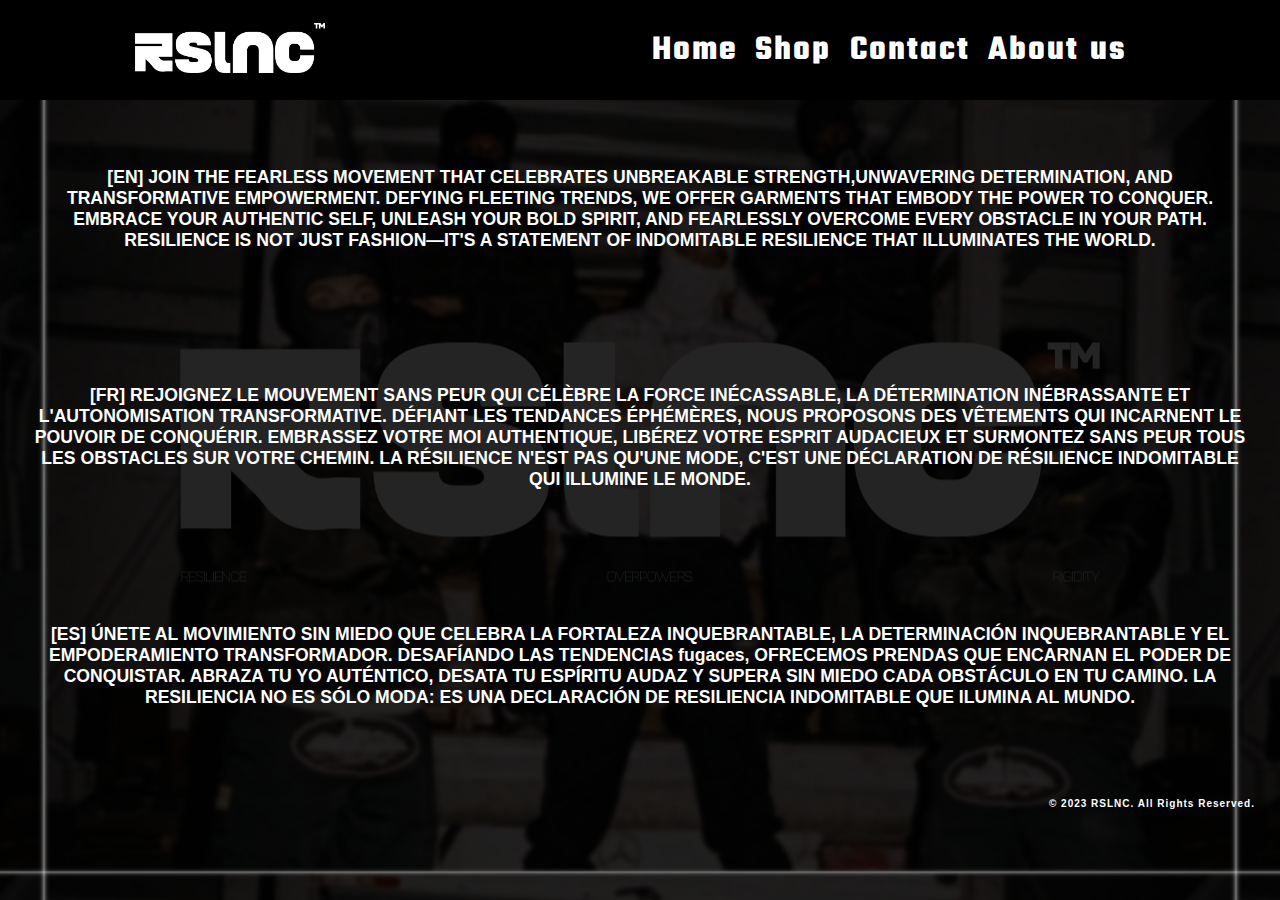
<file: Web Project/about us/about.html>
<!DOCTYPE html>
<html lang="en">
<head>
    <meta charset="UTF-8">
    <meta name="viewport" content="width=device-width, initial-scale=1.0">
    <link rel="preconnect" href="https://fonts.googleapis.com">
    <link rel="preconnect" href="https://fonts.gstatic.com" crossorigin>
    <link rel="preconnect" href="https://fonts.googleapis.com">
    <link rel="preconnect" href="https://fonts.gstatic.com" crossorigin>
    <link href="https://fonts.googleapis.com/css2?family=Teko&display=swap" rel="stylesheet">
    <link rel="shortcut icon" type="image/x-icon" href="./Assets/Asset 201-8.png" />
    <link rel="stylesheet" href="./styles.css">
    <title>RSLNC</title>
</head>
<body>
    <nav class="navbar">
        <a href="./index.html" ><img class="image_R" src="./Assets/Asset 191-8.png" ></a>
        <ul>
            <li><a href="../index.html">Home</a></li>
            <li><a href="#">Shop</a></li>
            <li><a href="#">Contact</a></li>
            <li><a href="#">About us</a></li>
        </ul>
    </nav>
    <div id="main">
        <p class="aboutText">
            <b> [EN] JOIN THE FEARLESS MOVEMENT THAT CELEBRATES UNBREAKABLE STRENGTH,UNWAVERING DETERMINATION, AND TRANSFORMATIVE EMPOWERMENT. DEFYING FLEETING TRENDS, WE OFFER GARMENTS THAT EMBODY THE POWER TO CONQUER. EMBRACE YOUR AUTHENTIC SELF, UNLEASH YOUR BOLD SPIRIT, AND FEARLESSLY OVERCOME EVERY OBSTACLE IN YOUR PATH. RESILIENCE IS NOT JUST FASHION—IT'S A STATEMENT OF INDOMITABLE RESILIENCE THAT ILLUMINATES THE WORLD. </b>
         </p>
         <p class="aboutText">
            <b> [FR] REJOIGNEZ LE MOUVEMENT SANS PEUR QUI CÉLÈBRE LA FORCE INÉCASSABLE, LA DÉTERMINATION INÉBRASSANTE ET L'AUTONOMISATION TRANSFORMATIVE. DÉFIANT LES TENDANCES ÉPHÉMÈRES, NOUS PROPOSONS DES VÊTEMENTS QUI INCARNENT LE POUVOIR DE CONQUÉRIR. EMBRASSEZ VOTRE MOI AUTHENTIQUE, LIBÉREZ VOTRE ESPRIT AUDACIEUX ET SURMONTEZ SANS PEUR TOUS LES OBSTACLES SUR VOTRE CHEMIN. LA RÉSILIENCE N'EST PAS QU'UNE MODE, C'EST UNE DÉCLARATION DE RÉSILIENCE INDOMITABLE QUI ILLUMINE LE MONDE.</b>
         </p>
         <p class="aboutText">
             
             <b>[ES] ÚNETE AL MOVIMIENTO SIN MIEDO QUE CELEBRA LA FORTALEZA INQUEBRANTABLE, LA DETERMINACIÓN INQUEBRANTABLE Y EL EMPODERAMIENTO TRANSFORMADOR. DESAFÍANDO LAS TENDENCIAS fugaces, OFRECEMOS PRENDAS QUE ENCARNAN EL PODER DE CONQUISTAR. ABRAZA TU YO AUTÉNTICO, DESATA TU ESPÍRITU AUDAZ Y SUPERA SIN MIEDO CADA OBSTÁCULO EN TU CAMINO. LA RESILIENCIA NO ES SÓLO MODA: ES UNA DECLARACIÓN DE RESILIENCIA INDOMITABLE QUE ILUMINA AL MUNDO. </b>
         </p>
    </div>
    <footer>
        <h6>© 2023 RSLNC. All Rights Reserved. </h6>
    </footer>
</body>
</html>
</file>
<file: Web Project/about us/styles.css>
body{
    padding:0;
    margin: 0;
    background-image: url("./Assets/Artboard\ 2\ copy\ 9.png");
    overflow: hidden;
    /*background-repeat: no-repeat;*/
    background-position: center;
    width: 100%;
    height: 100vh;
    
    
}
nav{
    display: flex;
    justify-content: space-around;
    align-items: center;
    height: 100px;
    width: 100vw;
    background-color: black;
}
nav ul{
    display: flex;
    height: 50px;
    width: 40vw;
    justify-content: space-evenly;
    align-content: center;
    align-items: center;
    list-style: none;
}


ul li a{
    font-family: 'Teko', sans-serif;
    text-decoration: none;
    padding: 0px;
    font-size: 35px;
    font-weight: 900;
    word-spacing: 2px;
    letter-spacing: 2px;
    color: white;
    transition: 0.2s ease;
}

.navbar ul li a:hover{
    color: #808080;
    border-bottom: 4px solid white;
}

.image_R{
    width: 190px;
    height: 50px;
}

#main{
    width: 100vw;
    height: 75vh;
}

footer{
    display: flex;
    justify-content: end;
    width:100vw;
    height: 10vh;
}

footer h6{
    color: white;
    font-size: 10px;
    padding-right: 25px;
    font-family: 'Franklin Gothic Medium', 'Arial Narrow', Arial, sans-serif;
    letter-spacing: 1px;
    
}
.aboutText{
    display: flex;
    color: white;
    margin: auto;
    text-align: center;
    width: 100%;
    font-size: 1.1rem;
    font-family: 'Franklin Gothic Medium', 'Arial Narrow', Arial, sans-serif;
}

#main{
    display: flex;
    flex-direction: column;
    justify-content: space-evenly;
    align-items: center;
}

.aboutText b{
    padding: 25px;
}
</file>
